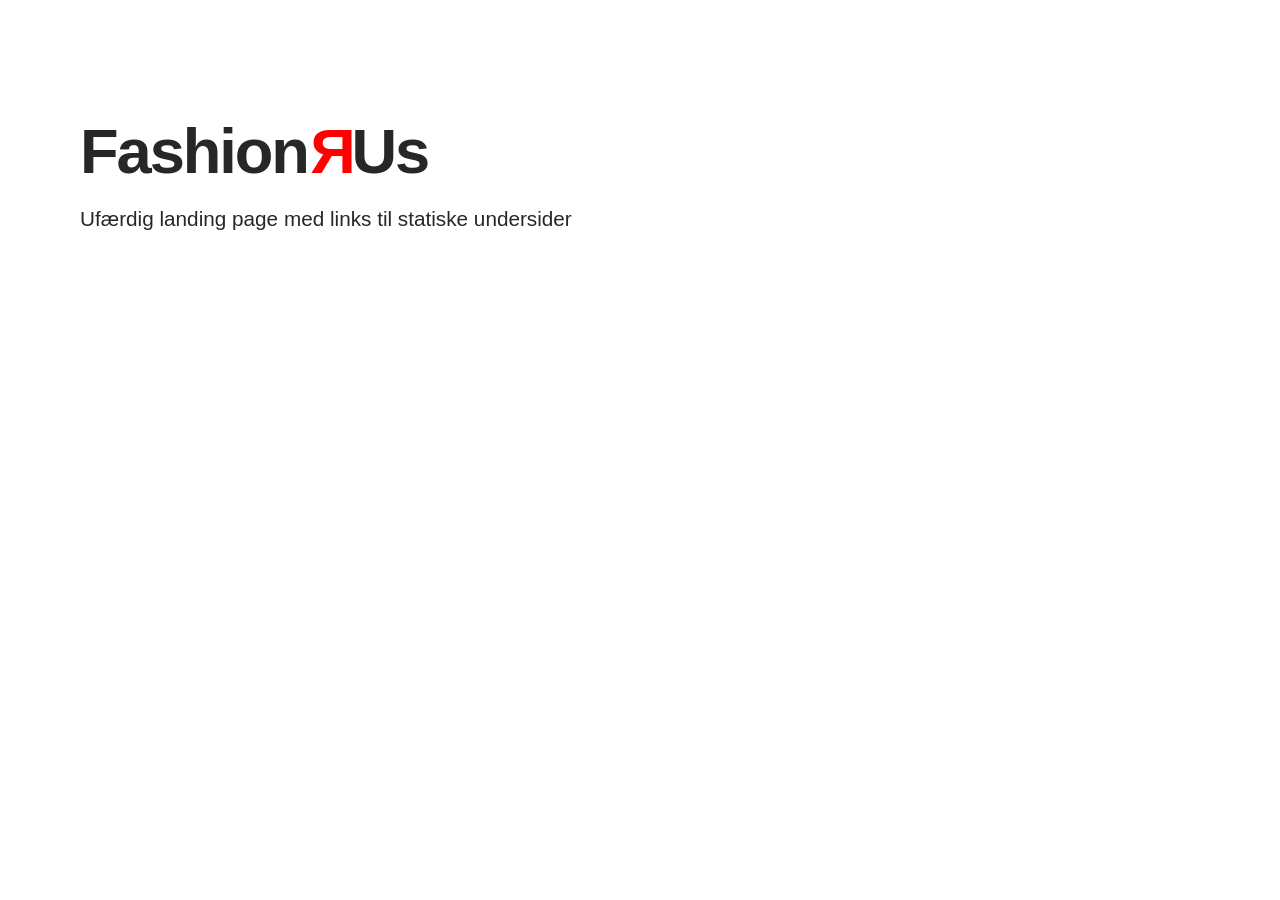
<file: index.html>
<!DOCTYPE html>
<html lang="en">

<head>
  <meta charset="UTF-8" />
  <meta name="viewport" content="width=device-width, initial-scale=1.0" />
  <link rel="stylesheet" href="css/base.css" />
  <link rel="stylesheet" href="css/style.css" />
  <script src="js/index.js"></script>
  <title>FashionRUs</title>
</head>

<body>
  <header class="mainNav">
    <a>
      <h1>Fashion<span>R</span>Us</h1>
    </a>
  </header>
  <p>Ufærdig landing page med links til statiske undersider</p>
  <ul>
    <!-- <li><a href="category.html">category.html</a></li>
    <li><a href="productlist.html">productlist.html</a></li>
    <li><a href="product.html">product.html</a></li> -->
  </ul>
</body>

</html>
</file>
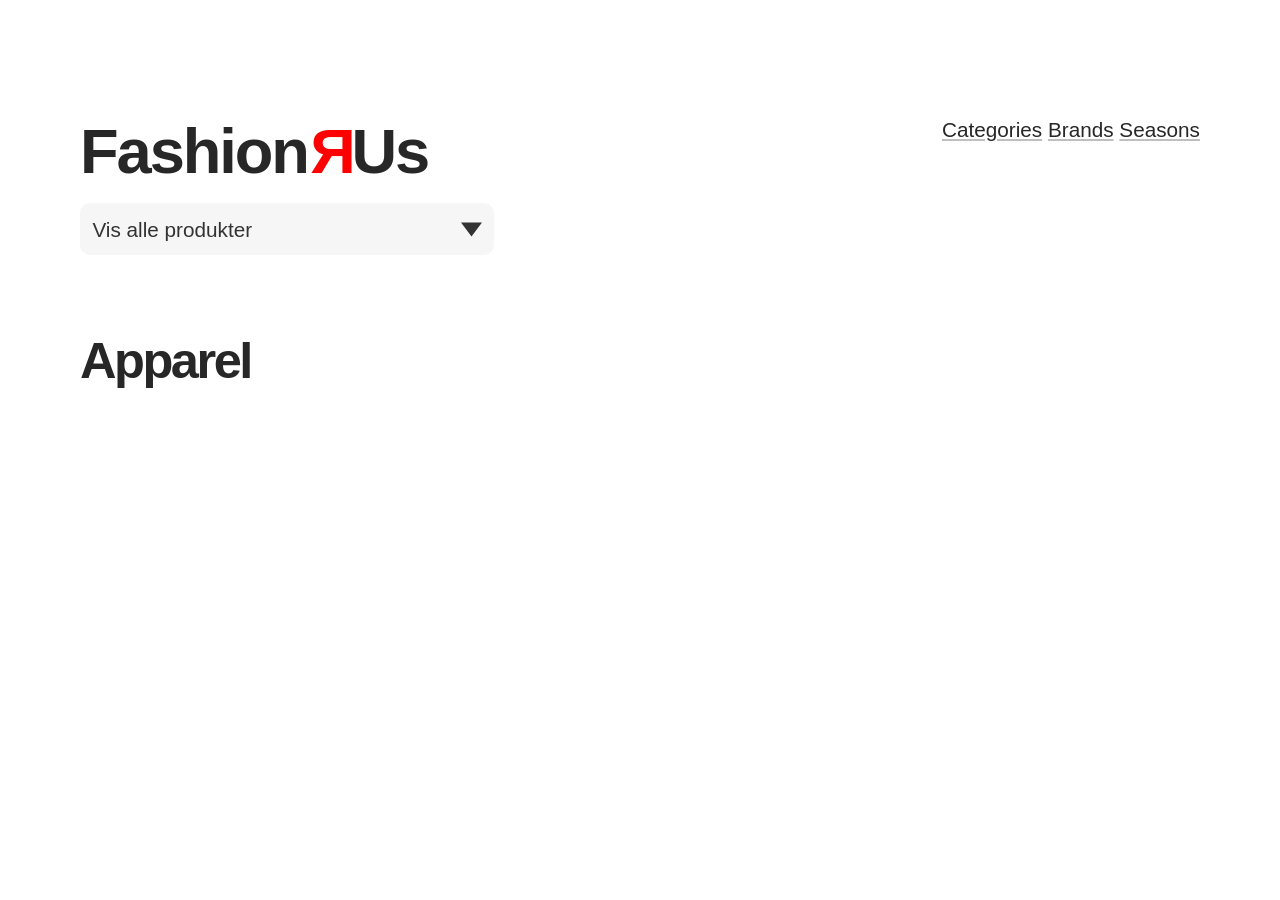
<file: productlist.html>
<!DOCTYPE html>
<html lang="en">
  <head>
    <meta charset="UTF-8" />
    <meta name="viewport" content="width=device-width, initial-scale=1.0" />
    <title>Products By Category</title>
    <link rel="stylesheet" href="css/base.css" />
    <link rel="stylesheet" href="css/style.css" />
    <script src="./js/produktliste.js" defer></script>
  </head>

  <body class="productlist">
    <header class="mainNav">
      <a href="index.html">
        <h1>Fashion<span>R</span>Us</h1>
      </a>
      <nav>
        <a href="category.html">Categories</a>
        <a href="#">Brands</a>
        <a href="#">Seasons</a>
      </nav>
    </header>
    <section class="marginBottom">
      <select id="filterProductList">
        <option value="all">Vis alle produkter</option>
        <option value="instock">Vis produkter på lager</option>
        <option value="discount">Vis produkter på udsalg</option>
        <option value="discountNotSoldout">
          Vis produkter på udsalg (ikke udsolgte)
        </option>
      </select>
    </section>
    <main id="productlistcontainer">
      <h2>Apparel</h2>
      <!-- <article class="smallProduct onSale soldOut">
        <img
          src="https://kea-alt-del.dk/t7/images/webp/640/1526.webp"
          alt="product image"
        />
        <h3>Deck Navy Blue Backpack</h3>
        <p class="subtle">Tshirts | Nike</p>
        <p class="price">DKK <span>1595</span>,-</p>
        <div class="discounted">
          <p>Now DKK <span>1480</span>,-</p>
          <p><span>10</span>%</p>
        </div>
        <a href="product.html">Read More</a>
      </article> -->
    </main>
  </body>
</html>
</file>
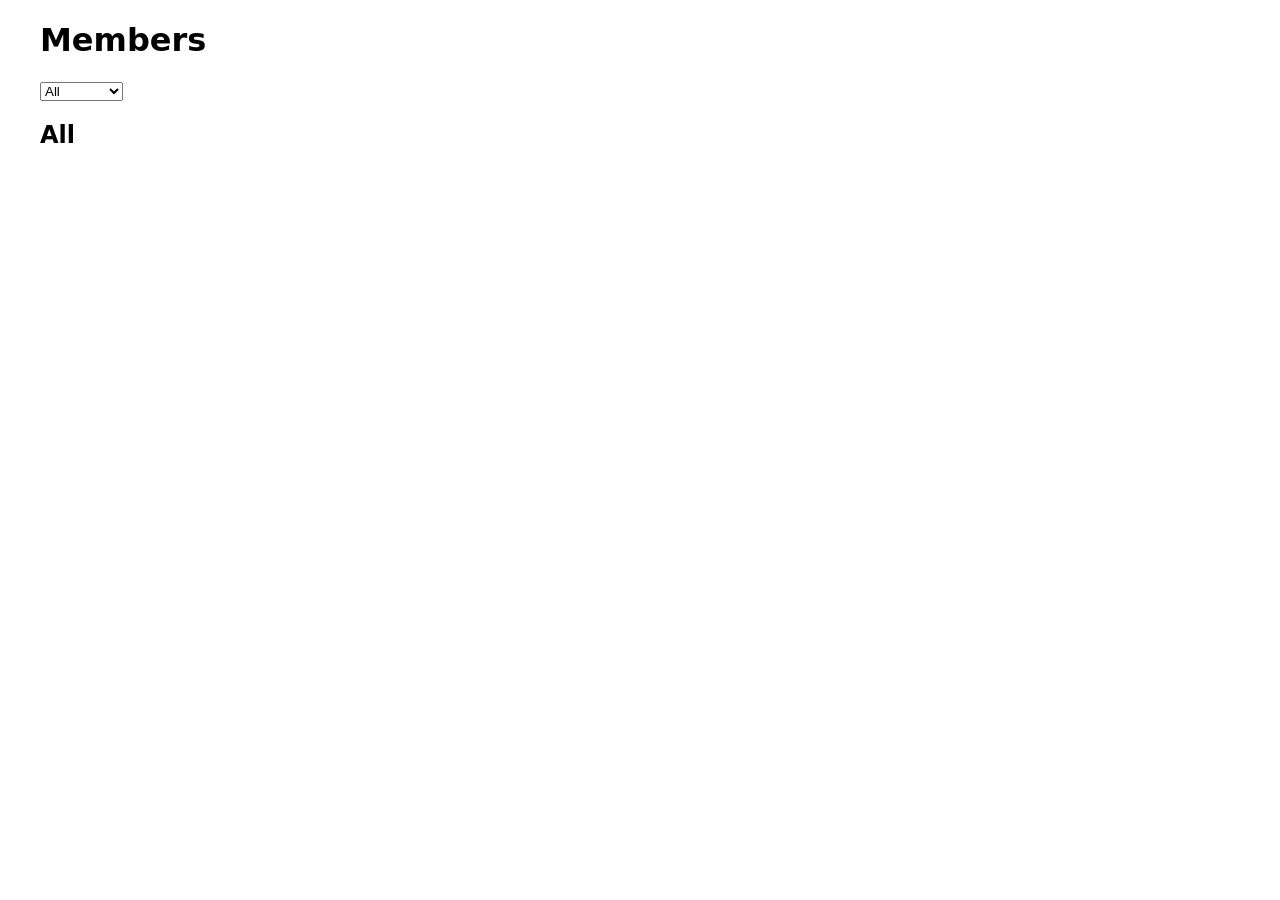
<file: js/generate_thumbs.html>
<!DOCTYPE html>
<html lang="en">

<head>
    <meta charset="UTF-8">
    <meta name="viewport" content="width=device-width, initial-scale=1.0">
    <title>T</title>
    <style>
        body {
            font-family: system-ui, -apple-system, BlinkMacSystemFont, 'Segoe UI', Roboto, Oxygen, Ubuntu, Cantarell, 'Open Sans', 'Helvetica Neue', sans-serif;
            max-width: 1200px;
            margin: auto;
        }

        form {
            padding: 1rem;
        }

        main {
            display: grid;
            grid-template-columns: repeat(auto-fill, minmax(350px, 1fr));
            gap: 1rem;
            max-width: 1200px;
            margin: auto;

            a {
                text-decoration: none;
                color: inherit;
                display: flex;
                flex-direction: column;
            }
        }

        article {
            background-color: #ded;
            border-radius: 5rem 0;

            img {
                float: left;
                margin-right: 1rem;
                filter: grayscale(.8);
            }
        }

        article:hover {
            filter: drop-shadow(grey 3px 3px 8px);
            translate: -3px;

            img {
                filter: grayscale(0);
            }
        }

        article:active {
            translate: 0px;
            filter: drop-shadow(0px 0px 0px);

        }

        nav {
            padding: 1rem 0;
        }

        .male {
            background-color: #dee;
        }
    </style>
</head>

<body>
    <h1>Members</h1>
    <select>
        <option value="all">All</option>
        <option value="female">Female</option>
        <option value="male">Male</option>
        <option value="user">User</option>
        <option value="moderator">Moderator</option>
        <option value="admin">Admmin</option>
    </select>
    <h2>All</h2>
    <main>
    </main>
    <script>
        window.addEventListener("load", hentData);
        document.querySelector("select").addEventListener("change", filtrer)

        const endpoint = "https://dummyjson.com/users";
        const filterHeader = document.querySelector("h2");

        let allData, filtreretData;

        function hentData() {
            fetch(endpoint).then(res => res.json()).then(data => allData = data).then(data => visListe(data.users));
        }

        function visListe(data) {
            const markup = data.map((user, i) => (
                `<a href="profile.html?id=${user.id}"><article class="${user.gender}">
                <img src="https://randomuser.me/api/portraits/${user.gender == "female" ? "women" : "men"}/${user.id}.jpg" alt="profile image">
                <h2>${user.firstName} ${user.lastName}</h2>
                <p>${user.phone}</p>
            </article></a>`
            )).join('');
            document.querySelector("main").innerHTML = markup;
        }

        function filtrer(e) {
            if (e.target.value == "all") {
                filtreretData = allData.users;
                filterHeader.textContent = "All";
            } else if (e.target.value == "female") {
                filtreretData = allData.users.filter(elm => elm.gender == "female");
                filterHeader.textContent = "Female";
            } else if (e.target.value == "male") {
                filtreretData = allData.users.filter(elm => elm.gender == "male");
                filterHeader.textContent = "Male";
            } else if (e.target.value == "user") {
                filtreretData = allData.users.filter(elm => elm.role == "user");
                filterHeader.textContent = "User";
            } else if (e.target.value == "admin") {
                filtreretData = allData.users.filter(elm => elm.role == "admin");
                filterHeader.textContent = "Admin";
            } else if (e.target.value == "moderator") {
                filtreretData = allData.users.filter(elm => elm.role == "moderator");
                filterHeader.textContent = "moderator";
            }
            visListe(filtreretData);
        }
    </script>
</body>

</html>
</file>
<file: css/base.css>
/* Scale major third
––––––––––––––––––––––––––––––––– */

/*
3.815rem
3.052rem
2.441rem
1.953rem
1.563rem
1.25rem
1rem
0.8rem
0.64rem
0.512rem
0.41rem
0.328rem
0.262rem
0.209rem
*/

/* Root
––––––––––––––––––––––––––––––––– */
:root {
  --color: #272727;
  --background-color: white;
  --caret-color: #272727;
  --text-decoration-color: #c0bfc0;
  --text-decoration-color-hover: #272727;
  --input-border-color: #f6f6f6;
  --input-background-color: #f6f6f6;
  --input-color: #343334;
  --input-invalid-border-color: #ff7d87;
  --input-checkbox-border-color: #d8d8d8;
  --table-border-color: #d8d8d8;
  --table-header-color: #d8d8d8;
  --checkbox-checked-url: url('data:image/svg+xml;utf8,<svg xmlns="http://www.w3.org/2000/svg" width="78.369" height="78.369" viewBox="0 0 78.369 78.369"><path fill="white" d="M78.05 19.015l-48.592 48.59c-.428.43-1.12.43-1.548 0L.32 40.016c-.427-.426-.427-1.12 0-1.547l6.704-6.704c.428-.427 1.12-.427 1.548 0l20.113 20.112 41.113-41.113c.43-.427 1.12-.427 1.548 0l6.703 6.704c.427.427.427 1.12 0 1.548z"/></svg>');
  --select-background-image: url('data:image/svg+xml;utf8,<svg xmlns="http://www.w3.org/2000/svg" viewBox="0 0 125.304 125.304"><path d="M62.652 103.895L0 21.41h125.304" fill="%23343334"/></svg>');
  /*not changed in dark mode*/
  --input-focus-border-color: #5aaafa;
  --kbd-color: #343334;
  --kbd-background-color: #f9f9f9;
  --cat-background-color: #949394;
  --kbd-border-color: #d8d8d8;
  --kbd-border-bottom-color: #a6a5a6;
  --abbr-border-bottom-color: #949394;
}
@media (prefers-color-scheme: dark) {
  :root {
    --color: white;
    --background-color: #272727;
    --caret-color: white;
    --text-decoration-color: #777677;
    --text-decoration-color-hover: white;
    --input-border-color: #595859;
    --input-background-color: #595859;
    --input-color: white;
    --input-checkbox-border-color: white;
    --table-border-color: #595859;
    --table-header-color: #595859;
    --checkbox-checked-url: url('data:image/svg+xml;utf8,<svg xmlns="http://www.w3.org/2000/svg" width="78.369" height="78.369" viewBox="0 0 78.369 78.369"><path fill="%23343434" d="M78.05 19.015l-48.592 48.59c-.428.43-1.12.43-1.548 0L.32 40.016c-.427-.426-.427-1.12 0-1.547l6.704-6.704c.428-.427 1.12-.427 1.548 0l20.113 20.112 41.113-41.113c.43-.427 1.12-.427 1.548 0l6.703 6.704c.427.427.427 1.12 0 1.548z"/></svg>');
    --select-background-image: url('data:image/svg+xml;utf8,<svg xmlns="http://www.w3.org/2000/svg" viewBox="0 0 125.304 125.304"><path d="M62.652 103.895L0 21.41h125.304" fill="%23ffffff"/></svg>');
  }
}
* {
  box-sizing: border-box;
  margin: 0;
  padding: 0;
  text-rendering: optimizeLegibility;
  -webkit-font-smoothing: antialiased;
  -moz-osx-font-smoothing: grayscale;
  -webkit-tap-highlight-color: transparent;
}

html {
  font-size: calc(18px + ((100vw - 600px) / 250));
  font-family: -apple-system, BlinkMacSystemFont, "avenir next", avenir,
    "helvetica neue", helvetica, ubuntu, roboto, noto, "segoe ui", arial,
    sans-serif;
  margin: 0;
  padding: 0;
  text-decoration-skip-ink: "auto";
}

body {
  padding: 0;
  margin: calc((100vh / 25) * 1.563) calc((100vw / 25) * 1.563);
  font-weight: 400;
  line-height: 1.563;
  color: var(--color);
  background-color: var(--background-color);
  caret-color: var(--caret-color);
}

img {
  display: block;
  max-width: 100%;
  height: auto;
}

/* Typography
    ––––––––––––––––––––––––––––––––– */

h1,
h2,
h3,
h4,
h5,
h6 {
  margin-bottom: 1rem;
  margin-top: 1em;
  font-weight: bold;
}

h1 {
  font-size: 3.052rem;
  letter-spacing: -0.1rem;
  line-height: 1;
}

h2 {
  font-size: 2.441rem;
  letter-spacing: -0.12rem;
  line-height: 1.2;
}

h3 {
  font-size: 1.953rem;
  letter-spacing: -0.02rem;
  line-height: 1.2;
}

h4 {
  font-size: 1.563rem;
  letter-spacing: -0.06rem;
  line-height: 1.3;
}

h5 {
  font-size: 1.25rem;
  letter-spacing: -0.03rem;
  line-height: 1.4;
}

h6 {
  font-size: 1rem;
  letter-spacing: 0;
  line-height: 1.5;
}

p {
  margin-bottom: 1.563rem;
}

p > *:last-child {
  margin-bottom: 0;
}

a {
  color: inherit;
  text-decoration: underline;
  text-decoration-color: var(--text-decoration-color);
  -webkit-text-decoration-color: var(--text-decoration-color);
  border-radius: 5px;
  text-underline-offset: 2px;
  text-decoration-thickness: 2px;
}

@media (hover: hover) {
  a:hover {
    text-decoration-color: var(--text-decoration-color-hover);
  }
}

a:focus-visible {
  box-shadow: 0 0 0 2px #5aaafa;
  outline: none;
}

small {
  font-size: 0.888rem;
}

hr {
  border: 1px solid var(--input-color);
  margin: 3.052rem 0;
}

/* Form
    ––––––––––––––––––––––––––––––––– */
label {
  font-weight: bold;
  display: flex;
}

input[type="email"],
input[type="text"],
input[type="number"],
input[type="password"],
input[type="url"],
input[type="tel"],
input[type="search"],
input[type="date"],
input[type="month"],
input[type="day"],
input[type="week"],
input[type="datetime"],
input[type="datetime-local"],
input[type="time"],
input:not([type]) {
  padding: 0.5rem;
  font-size: 1rem;
  border: 2px solid var(--input-border-color);
  background-color: var(--input-background-color);
  color: var(--input-color);
  border-radius: 10px;
  -webkit-appearance: none;
  -moz-appearance: none;
  appearance: none;
}

select {
  -webkit-appearance: none;
  padding: 0.5rem;
  padding-right: 2rem;
  margin-bottom: 1.2rem;
  font-size: 1rem;
  border: 2px solid var(--input-border-color);
  border-radius: 10px;
  color: var(--input-color);
  height: 2.5rem;
  background-color: var(--input-background-color);
  background-image: var(--select-background-image);
  background-repeat: no-repeat;
  background-size: 1rem;
  background-position: center right 0.5rem;
}

textarea {
  -webkit-appearance: none;
  -moz-appearance: none;
  appearance: none;
  font-size: 1rem;
  border: 2px solid var(--input-border-color);
  color: var(--input-color);
  border-radius: 10px;
  resize: vertical;
  background-color: var(--input-background-color);
  box-sizing: border-box;
  padding: 0.5rem;
  font-family: -apple-system, BlinkMacSystemFont, "avenir next", avenir,
    "helvetica neue", helvetica, ubuntu, roboto, noto, "segoe ui", arial,
    sans-serif;
}

input:focus,
select:focus,
textarea:focus {
  outline: none;
  border: 2px solid var(--input-focus-border-color);
}

input:invalid:not(:placeholder-shown),
select:invalid,
textarea:invalid {
  border: 2px solid var(--input-invalid-border-color);
  box-shadow: none;
}

input[type="checkbox"] {
  display: inline-block;
  height: 1rem;
  font-size: 1rem;
  border-radius: 5px;
  -webkit-appearance: none;
  -moz-appearance: none;
  appearance: none;
  border: 2px solid var(--input-checkbox-border-color);
  width: 1rem;
  background-color: var(--background-color);
  align-self: center;
  margin-right: 0.5rem;
}

input[type="checkbox"]:hover {
  cursor: pointer;
}

input[type="checkbox"]:checked {
  background-image: var(--checkbox-checked-url);
  background-size: contain;
  background-color: var(--input-color);
  border: 2px solid var(--input-color);
}

input[type="checkbox"]:focus-visible,
input[type="checkbox"]:checked:focus-visible {
  border-color: var(--input-focus-border-color);
}

input[type="radio"] {
  -webkit-appearance: none;
  -moz-appearance: none;
  appearance: none;
  border-radius: 50%;
  border: 2px solid var(--input-checkbox-border-color);
  height: 1rem;
  width: 1rem;
  margin-right: 0.5rem;
  align-self: center;
  justify-content: center;
  position: relative;
  display: flex;
}

@media (hover: hover) {
  input[type="radio"]:hover {
    cursor: pointer;
  }
}

input[type="radio"]:checked {
  border: 2px solid var(--input-color);
}

input[type="radio"]:focus-visible,
input[type="radio"]:checked:focus-visible {
  border-color: var(--input-focus-border-color);
}

input[type="radio"]:checked::before {
  content: "";
  width: calc(100% - 4px);
  height: calc(100% - 4px);
  background-color: var(--input-color);
  align-self: center;
  border-radius: 50%;
}

input[type="submit"],
input[type="reset"],
input[type="button"],
button {
  padding: 0.5rem 1.25rem;
  font-size: 1rem;
  border-radius: 10px;
  background-color: var(--input-background-color);
  border: 2px solid var(--input-border-color);
  color: var(--input-color);
  text-decoration: none;
  font-weight: bold;
  margin-bottom: 1rem;
  -webkit-appearance: none;
  -moz-appearance: none;
  appearance: none;
  display: inline-block;
  line-height: initial;
  transition: background-color 200ms ease-in-out, border 200ms ease-in-out,
    transform 200ms ease-in-out;
  -webkit-touch-callout: none;
  -webkit-user-select: none;
  user-select: none;
}
button:disabled {
  opacity: 0.2;
}

@media (hover: hover) {
  input[type="submit"]:hover,
  input[type="reset"]:hover,
  input[type="button"]:hover,
  button:hover {
    cursor: pointer;
  }
}

button:focus-visible,
input[type="submit"]:focus-visible,
input[type="reset"]:focus-visible,
input[type="button"]:focus-visible {
  border-color: var(--input-focus-border-color);
  outline: none;
}

/* Tables
    ––––––––––––––––––––––––––––––––– */
table {
  width: 100%;
  border-spacing: 0;
  margin-bottom: 1.563rem;
  font-variant-numeric: tabular-nums;
}

th,
td {
  padding: 0.5rem 0.5rem 0.5rem 0;
  margin: 0;
}

th {
  font-weight: bold;
  text-align: left;
  border-bottom: 2px solid var(--table-border-color);
  color: var(--table-header-color);
}

td {
  border-bottom: 2px solid var(--table-border-color);
}

/* Code
    ––––––––––––––––––––––––––––––––– */
code {
  font-family: "SFMono-Regular", Consolas, "Liberation Mono", Menlo, Courier,
    monospace;
  font-size: 0.8rem;
  white-space: nowrap;
  background: var(--input-background-color);
  padding: 0 0.328rem;
  display: inline-block;
  vertical-align: middle;
  border-radius: 10px;
}

p > code {
  white-space: normal;
}

pre > code {
  line-height: 1.563em;
  display: block;
  padding: 1rem;
  white-space: pre;
  margin-bottom: 1.563rem;
  overflow: scroll;
}

/* Forces a new-line at the end of a code block for layout purposes. */
pre > code::after {
  content: " ";
}

/* Blockquote
    ––––––––––––––––––––––––––––––––– */
blockquote {
  border-left: 0.25rem solid var(--input-border-color);
  padding: 0 1rem;
  margin-bottom: 1.563rem;
}

/* List
    ––––––––––––––––––––––––––––––––– */
ul {
  margin: 0;
  padding: 0 1px;
  list-style: disc outside;
  font-variant-numeric: tabular-nums;
}

ol {
  list-style: decimal outside;
}

ol,
ul {
  padding-left: 0;
  margin-top: 0;
  margin-bottom: 1.563rem;
}

li {
  list-style-position: inside;
}

dd {
  margin-left: 1rem;
}
/* Keyboard
    ––––––––––––––––––––––––––––––––– */
kbd {
  display: inline-block;
  padding: 0 0.328rem;
  font-family: "SFMono-Regular", Consolas, "Liberation Mono", Menlo, Courier,
    monospace;
  font-size: 0.64rem;
  color: var(--kbd-color);
  vertical-align: middle;
  background-color: var(--kbd-background-color);
  border: solid 1px var(--kbd-border-color);
  border-bottom: solid 2px var(--kbd-border-bottom-color);
  border-radius: 5px;
}

/* Abbreviation
    ––––––––––––––––––––––––––––––––– */
abbr {
  text-decoration: none;
  border-bottom: 2px dashed var(--abbr-border-bottom-color);
}

@media (hover: hover) {
  abbr:hover {
    cursor: help;
  }
}

/* Details
    ––––––––––––––––––––––––––––––––– */
details > summary:focus {
  box-shadow: 0 0 0 2px var(--input-focus-border-color);
  outline: none;
  border-radius: 5px;
}

details > summary:hover {
  cursor: pointer;
}
</file>
<file: css/style.css>
:root {
  --off-color: red;
}
html {
  scroll-behavior: smooth;
}
.mainNav h1 span {
  display: inline-block;
  transform: scaleX(-1) translateX(-0.2rem);
  color: var(--off-color);
}
.mainNav > * {
  margin: 0;
}
@media screen and (min-width: 700px) {
  .mainNav {
    display: flex;
    align-items: center;
    justify-content: space-between;
  }
}

.mainNav h1 {
  margin-right: auto;
}

.mainNav > a {
  display: block;
  text-decoration: none;
}

/*Category*/
.categorylist {
  display: grid;
  grid-template-columns: repeat(3, 1fr);
  gap: 1em;
}

.categorylist a {
  text-decoration: none;
  padding: 2em;
  color: white;
  background-color: var(--cat-background-color);
}

@media screen and (min-width: 800px) {
  .brandList ol {
    column-count: 2;
  }
}

/*ProductList*/
.productlist main {
  display: grid;
  grid-template-columns: repeat(auto-fill, minmax(150px, 290px));
  gap: 2rem;
}
.productlist main h2 {
  grid-column: 1/-1;
}
.productlist article h3 {
  font-size: 1rem;
  flex-grow: 3;
}
.productlist article > * {
  margin: 0;
  font-size: 0.9rem;
}
.subtle {
  color: var(--text-decoration-color);
}
.productlist article {
  display: flex;
  flex-direction: column;
}
.productlist article.soldOut img {
  opacity: 0.5;
}
.productlist article.soldOut::before {
  content: "Sold Out";
  position: absolute;
  background: var(--color);
  color: var(--background-color);
  padding: 1rem;
}
.productlist article .discounted {
  display: none;
}
.productlist article.onSale .discounted {
  display: flex;
  justify-content: space-between;
}
.discounted > p {
  margin-bottom: 0;
}
.productlist article.onSale .price span {
  /* display: initial; */
  text-decoration: line-through;
  color: var(--off-color);
}
.productlist article button {
  margin-top: auto;
}
.productlist article {
  margin-bottom: 1rem;
}
.discounted p:last-child {
  background: var(--off-color);
  padding: 0.2rem;
}

/*Product*/
.breadcrumbs {
  display: none;
}
.relative {
  position: relative;
}
.productImage {
  width: 500px;
}
.saleLabel {
  position: absolute;
  visibility: hidden;
  top: 15px;
  left: 15px;
  background-color: tomato;
  padding: 5px 8px;
}
.isOnSale {
  visibility: visible;
}
.purchaseBox {
  background: #d8d8d8;
  color: var(--background-color);
  padding: 1rem;
}
.info {
  padding: 1rem;
}
.product select {
  min-width: 100px;
}
.product main {
  display: grid;
}
.product main .breadcrumbs,
.product main img {
  grid-column: 1/-1;
}
.purchaseBox form label {
  gap: 1rem;
}
.purchaseBox button {
  display: block;
  margin-top: 1rem;
  width: 100%;
}
dt {
  font-weight: 700;
}
@media screen and (min-width: 900px) {
  .product main {
    grid-template-columns: 1fr 310px;
  }
  .info {
    order: 0;
  }
  .purchaseBox {
    order: 2;
    transform: translate(-50px, -100px);
  }

  .breadcrumbs {
    display: flex;
    font-size: 0.8rem;
    list-style-type: none;
  }

  .breadcrumbs li::after {
    content: " > ";
    font-size: 0.6rem;
    display: inline-block;
    width: 10px;
    height: 10px;
    margin: 0 10px;
    transition: all 0.3s;
  }

  .breadcrumbs li:last-child::after {
    background: none;
    content: "";
  }
}
</file>
